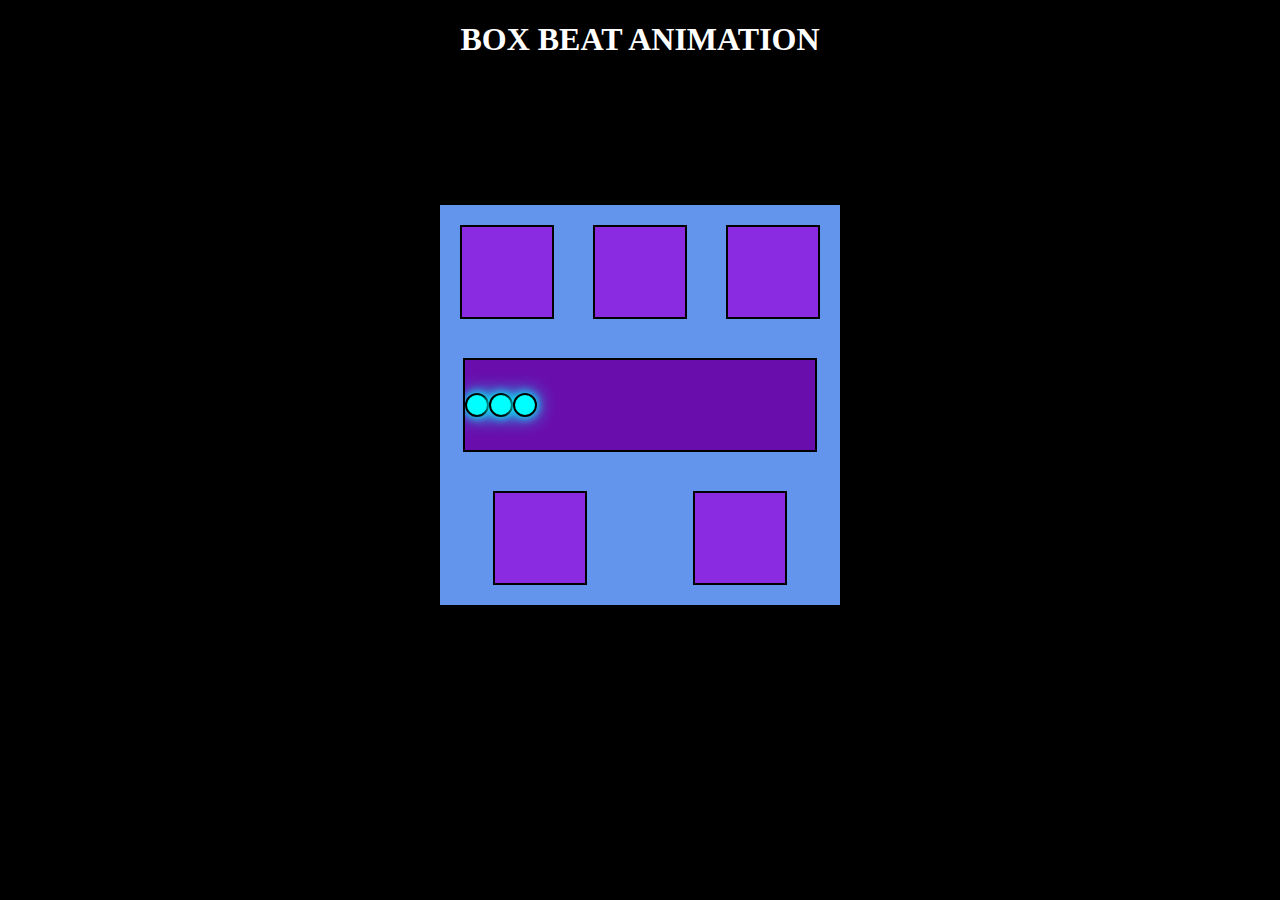
<file: div.html>
<!DOCTYPE html>
<html lang="en">

<head>
    <meta charset="UTF-8">
    <meta name="viewport" content="width=device-width, initial-scale=1.0">
    <title>Document</title>
    
    <link rel="stylesheet" href="div.css">
</head>

<body>
    <h1 style="color: white;">BOX BEAT ANIMATION</h1>
    <div class="main1">
        
        <div class="main">
            <div class="row">
                <div class="a"></div>
                <div class="b"></div>
                <div class="c"></div>
            </div>
            <div class="row1">

                <div class="d">
                    <div class="d1" style="animation-delay: 0s;"></div>
                    <div class="d1" style="animation-delay: 0.2s;"></div>
                    <div class="d1" style="animation-delay: 0.4s;"></div>
                </div>


            </div>
            <div class="row3">
                <div class="e"></div>
                <div class="f"></div>
            </div>
         
        </div>
    </div>

</body>

</html>
</file>
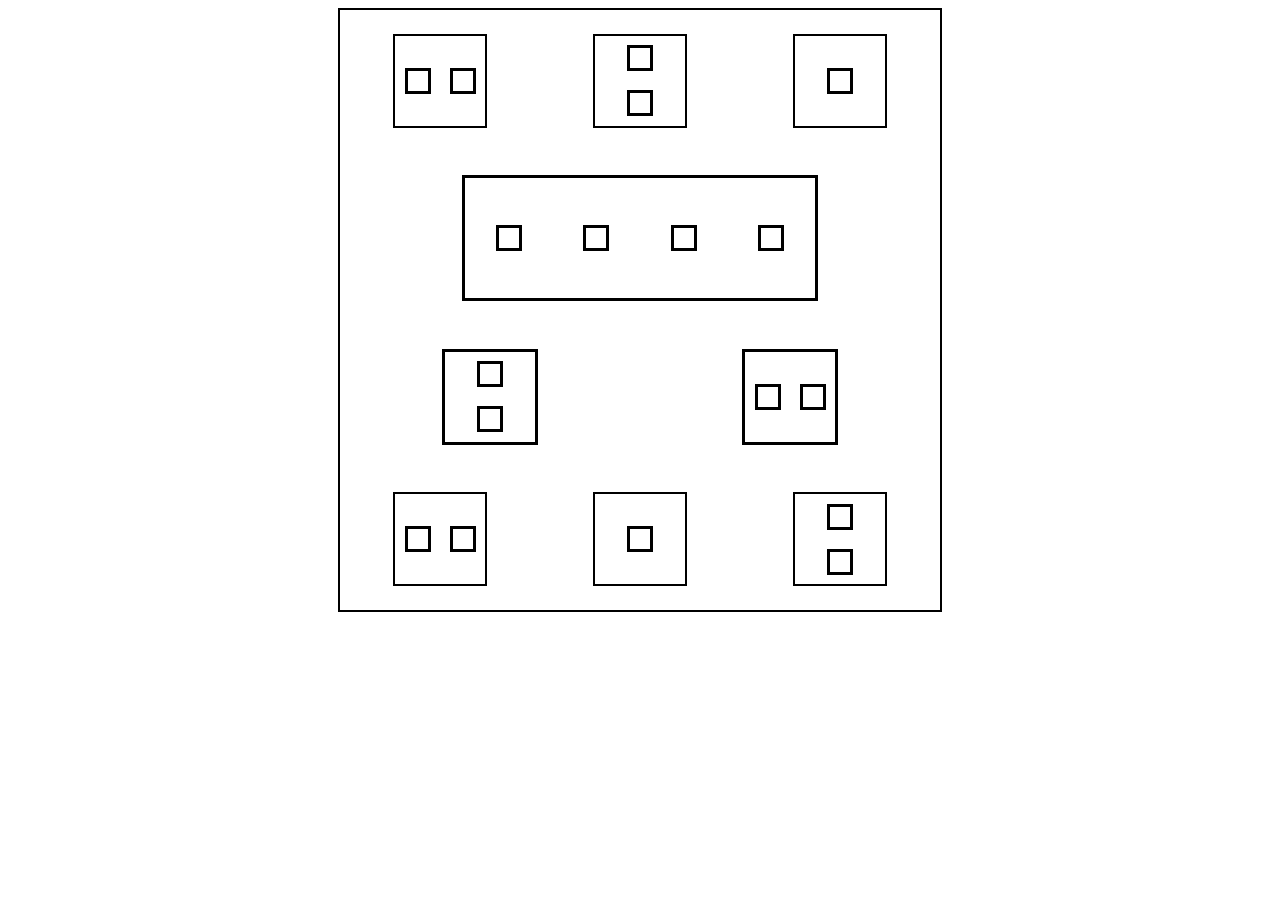
<file: div1.html>
<!DOCTYPE html>
<html lang="en">
<head>
    <meta charset="UTF-8">
    <meta name="viewport" content="width=device-width, initial-scale=1.0">
    <title>DIV</title>
    <link rel="stylesheet" href="div1.css">
</head>

<body>
    <div class="main1">
    <div class="main">
            <div class="row">
                <div class="a"> 
                    <div class="a1"></div>
                    <div class="a2"></div>
                </div>
                <div class="b">
                    <div class="b1"></div>
                    <div class="b2"></div>

                </div>
                <div class="c">
                    <div class="c1"></div>
                </div>
                </div>
                <div class="row1">
                <div class="d">
                    <div class="d1"></div>
                    <div class="d2"></div>
                    <div class="d3"></div>
                    <div class="d4"></div>

                </div>
            </div>
            <div class="row2">
                <div class="e">
                    <div class="e1"></div>
                    <div class="e2"></div>

                </div>

                <div class="f">
                    <div class="f1"></div>
                    <div class="f2"></div>

                </div>
            </div> 
                <div class="row3">
                <div class="g"> 
                    <div class="g1"></div>
                    <div class="g2"></div>
                </div>
                <div class="h">
                    <div class="h1"></div>
                    

                </div>
                <div class="i">
                    <div class="i1"></div>
                    <div class="i2"></div>

                </div>
                </div>
</div>
</div>
            

    
</body>
</html>
</file>
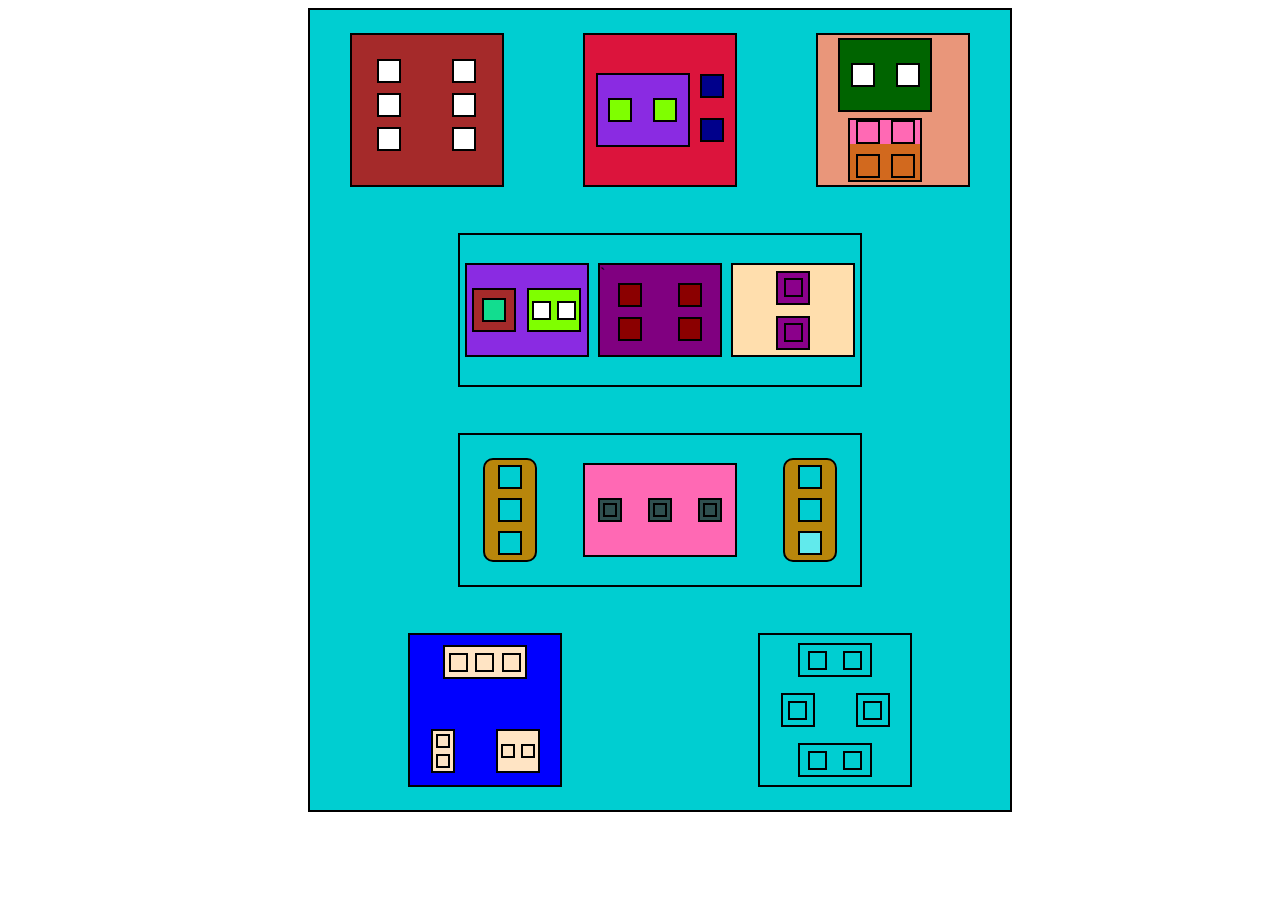
<file: div2.html>
<!DOCTYPE html>
<html lang="en">
<head>
    <meta charset="UTF-8">
    <meta name="viewport" content="width=device-width, initial-scale=1.0">
    <title>Document</title>
    <link rel="stylesheet" href="div2.css">
</head>
<body>
    
    <div class="MAIN">
    <div class="Row1">
                <div class="A">  
                    <div class="A1">
                    <div class="a1"></div>
                    <div class="a2"></div>
                    </div>
                    <div class="A2">
                    <div class="a3"></div>
                    <div class="a4"></div>
                    </div>
                    <div class="A3">
                    <div class="a5"></div>
                    <div class="a6"></div>
                    </div>
                     </div>

                     <div class="B">
                        <div class="B1">
                        <div class="b1"></div>
                        <div class="b2"></div>
                        </div>
                        <div class="B2">
                        <div class="b3"></div>
                        <div class="b4"></div>
                        </div>

                     </div>
                     <div class="C">
                     <div class="C1">
                        <div class="c1"></div>
                        <div class="c2"></div>
                     </div>
                     <div class="C2">
                        <div class="fourbox">
                            <div class="c3"></div>
                            <div class="c4"></div>
                        </div>
                        <div class="fourbox1">
                            <div class="c5"></div>
                            <div class="c6"></div>

                        </div>

                     </div>
                     </div>
    </div>
    <div class="Row2">
        <div class="D">
            <div class="D1">
                <div class="d1">
                    <div class="ind1"></div>
                </div>

                <div class="d2">
                    <div class="ind2"></div>
                    <div class="ind3"></div>

                </div>
             </div>
             <div class="D2">
                `<div class="d3">
                    <div class="ind4"></div>
                    <div class="ind5"></div>
                 </div>
                 <div class="d4">
                    <div class="ind6"></div>
                    <div class="ind7"></div>


                 </div>

             </div>
             <div class="D3">
                <div class="d5">
                    <div class="ind8"></div>
                </div>
                    <div class="d6">
                        <div class="ind9"></div>
                    </div>
                
             </div>


        </div>
    

    </div>

     <div class="R3">
    <div class="Row3">
        
            <div class="E1">
                
                <div class="ind10"></div>
                <div class="ind11"></div>
                <div class="ind12"></div>
                </div>


            <div class="E2">
                <div class="e1">
                    <div class="ind13"></div>
                    
                 </div> 
                 <div class="e1">
                    <div class="ind13"></div>
                    
                 </div> 
                 <div class="e1">
                    <div class="ind13"></div>
                    
                 </div> 

    </div>

                 <div class="E3">
                
                <div class="ind14"></div>
                <div class="ind15"></div>
                <div class="ind16"></div>
                </div>


    </div>
     </div>

     <div class="Row4">

     <div class="FF">
        <div class="F01">
        <div class="F1">
            <div class="f1"></div>
            <div class="f2"></div>
            <div class="f3"></div>



        </div>
        </div>
         <div class="F">
        <div class="F2">
            <div class="f4"></div>
            <div class="f5"></div>




        </div>
        <div class="F3">
            <div class="f6"></div>
            <div class="f7"></div>



        </div>
         </div>
     </div>

         <div class="G">
            <div class="GTPO1">
            
            <div class="G1">
                <div class="g1"></div>
                <div class="g2"></div>

            </div>
            </div>

            <div class="G0">
            <div class="G2">
                <div class="g3"></div>
            </div>
            <div class="G3">
                <div class="g4"></div>
            </div>
            </div>

            <div class="GBOTTOM1">
            <div class="G4">
                <div class="g5"></div>
                <div class="g6"></div>

            </div>
            </div>

            

         </div>

     
     


     </div>
    </div>
    
    

    
    
    
    
</body>
</html>
</file>
<file: div.css>
.a{
    border: 2px solid black;
    height: 90px;
    width: 90px;
    background-color: blueviolet;
    animation: ani 5s linear infinite;
}
.b{
    border: 2px solid black;
    height: 90px;
    width: 90px;
    background-color: blueviolet;
    animation: ani 5s linear infinite;
}
.c{
    border: 2px solid black;
    height: 90px;
    width: 90px;
    background-color: blueviolet;
    animation: ani 5s linear infinite;
}
.d{
    border: 2px solid black;
    height: 90px;
    width: 350px;
    background-color: blueviolet;
    animation: ani 5s linear infinite;
    display: flex;
    align-items: center;
    animation: ball 5s ease-in-out infinite;
}
.row{
    display: flex;
    flex-direction: row;
    justify-content: space-around;
}
.row1{
    display: flex;
    justify-content: center;
}
.e{
    border: 2px solid black;
    height: 90px;
    width: 90px;
    background-color: blueviolet;
    animation: ani 5s linear infinite;
}
.f{
    border: 2px solid black;
    height: 90px;
    width: 90px;
    background-color: blueviolet;
    animation: ani 5s linear infinite;
}
.row3{
    display: flex;
    flex-direction: row;
    justify-content: space-around;
}
.main{
    border: 2px solid black;
    height: 400px;
    width: 400px;
    display: flex;
    flex-direction: column;
    justify-content: space-around;
    background-color: cornflowerblue;
    animation: ani 5s linear infinite;
}
.main1{
    display: flex;
    justify-content: center;
    background-color: black;
    height: 650px;
    align-items: center;
    
}

h1{
    text-align: center;
}


body{
    overflow-y: hidden;
    margin: 0;
    background-color: black;
}
@keyframes ani {
    0%{
        background-color: blue;
    }
    10%{
        background-color: orange;
    }
    20%{
        background-color: purple;
    }
    30%{
        background-color: yellow;
    }
    40%{
        background-color: green;
    }
    50%{
        background-color: black;
    }
    60%{
        background-color: brown;
    }
    70%{
        background-color: grey;
    }
    80%{
        background-color: violet;
        
    }
    90%{
        background-color: darkolivegreen;
    }
    100%{
        background-color: crimson;
        rotate: 360deg;
        
    }
}
/* CSS */
/* Ball styling */
.d1 {
  border: 2px solid black;
  background-color: aqua;
  height: 20px;
  width: 20px;
  border-radius: 50%;
  animation: slideBall 2s ease-in-out infinite;
  box-shadow: 0 0 10px cyan, 0 0 20px aqua;
}

/* Track/Path */
.d {
  border: 2px solid black;
  height: 90px;
  width: 350px;
  background-color: #6a0dad;
  display: flex;
  align-items: center;
  position: relative;
  overflow: hidden;
  /* Removed conflicting animation: ani */
}

/* Slide Animation */
@keyframes slideBall {
  0% {
    transform: translateX(0) translateY(0);
  }
  25% {
    transform: translateX(120px) translateY(-5px);
  }
  50% {
    transform: translateX(310px) translateY(0);
  }
  75% {
    transform: translateX(120px) translateY(-5px);
  }
  100% {
    transform: translateX(0) translateY(0);
  }
}
</file>
<file: div1.css>
.a{
    border: 2px solid black;
    height: 90px;
    width: 90px;
    
    
    
}
.b{
    border: 2px solid black;
    height: 90px;
    width: 90px;
    
    
}
.c{
    border: 2px solid black;
    height: 90px;
    width: 90px;
}
.row{
    display: flex;
    justify-content: space-around;
    flex-direction: row;

}

.a{
    display: flex;
    justify-content: space-around;
    flex-direction: row;
    align-items: center;

}
.a1{
    border: solid black;
    height: 20px;
    width: 20px;
}
.a2{
    border: solid black;
    height: 20px;
    width: 20px;
}


.b{
    display: flex;
    justify-content: space-around;
    flex-direction: column;
    align-items: center;
}
.b1{
    border: solid black;
    height: 20px;
    width: 20px;

}
.b2{
    border: solid black;
    height: 20px;
    width: 20px;
}

.c{
    display: flex;
    justify-content: space-around;
    flex-direction: row;
    align-items: center;
    
}
.c1{
    border: solid black;
    height: 20px;
    width: 20px;
}
.row1{
    display: flex;
    justify-content: center;

}

.d{
        border: solid black;
    height: 120px;
    width: 350px;
    display: flex;
    justify-content: space-around;
    flex-direction: row;
    align-items: center;

}

.d1{
    border: solid black;
    height: 20px;
    width: 20px;
    
    
}
.d2{
    border: solid black;
    height: 20px;
    width: 20px;
}.d3{
    border: solid black;
    height: 20px;
    width: 20px;
}.d4{
    border: solid black;
    height: 20px;
    width: 20px;
}

.row2{
    display: flex;
    justify-content: space-around;
    flex-direction: row;
}
.e{
    border: solid black;
    height: 90px;
    width: 90px;
     display: flex;
    justify-content: space-around;
    flex-direction: column;
    align-items: center;

}
.e1{
    border: solid black;
    height: 20px;
    width: 20px;
}
.e2{
    border: solid black;
    height: 20px;
    width: 20px;
}
.f{
     display: flex;
    justify-content: space-around;
    flex-direction: row;
    align-items: center;
    border: solid black;
    height: 90px;
    width: 90px;

}
.f1{
    border: solid black;
    height: 20px;
    width: 20px;
}
.f2{
    border: solid black;
    height: 20px;
    width: 20px;
}
.g{
    border: 2px solid black;
    height: 90px;
    width: 90px;
    
    
    
}
.h{
    border: 2px solid black;
    height: 90px;
    width: 90px;
    
    
}
.i{
    border: 2px solid black;
    height: 90px;
    width: 90px;
}
.row3{
    display: flex;
    justify-content: space-around;
    flex-direction: row;

}

.g{
    display: flex;
    justify-content: space-around;
    flex-direction: row;
    align-items: center;

}
.g1{
    border: solid black;
    height: 20px;
    width: 20px;
}
.g2{
    border: solid black;
    height: 20px;
    width: 20px;
}


.h{
    display: flex;
    justify-content: space-around;
    flex-direction: column;
    align-items: center;
}
.h1{
    border: solid black;
    height: 20px;
    width: 20px;

}


.i{
    display: flex;
    justify-content: space-around;
    flex-direction: column;
    align-items: center;
    
}
.i1{
    border: solid black;
    height: 20px;
    width: 20px;
}
.i2{
    border: solid black;
    height: 20px;
    width: 20px;
}

.main{
    border: 2px solid black;
    height: 600px;
    width: 600px;
    display: flex;
    justify-content: space-around;
    flex-direction: column;
}
.main1{
    display: flex;
    justify-content: center;
}
</file>
<file: div2.css>
/* FIRST BOX*/

.MAIN{
    border: 2px solid black;
    height: 800px;
    width: 700px;
    display: flex;
    flex-direction: column;
    justify-content: space-around;
    margin-left: 300px;
    background-color: darkturquoise;
    background-image: url(https://images.unsplash.com/photo-1721146653989-7b2563c521da?fm=jpg&q=60&w=3000&ixlib=rb-4.1.0&ixid=M3wxMjA3fDB8MHxzZWFyY2h8Mnx8c2ltcGxlJTIwZmxvd2VyfGVufDB8fDB8fHww);
    background-size: cover;2


}


.Row1{
    display: flex;
    flex-direction: row;    
    justify-content: space-around;
    
}

.A{
    border: 2px solid black;
    height: 150px;
    width: 150px;
    display: flex;
    justify-content: center;
    flex-direction: column;
    background-color: brown;
    animation: ani 5s linear infinite;

}
.a1{
    border: 2px solid black;
    height: 20px;
    width: 20px;
    background-color: white;
    
}
.a2{
    border: 2px solid black;
    height: 20px;
    width: 20px;
    background-color: white;
   

}
.A1{
    display: flex;
    justify-content: space-around;
    flex-direction: row;
    margin-bottom: 10px;
    
}


.a3{
    border: 2px solid black;
    height: 20px;
    width: 20px;
    background-color: white;
    

}
.a4{
    border: 2px solid black;
    height: 20px;
    width: 20px;
    background-color: white;
    
}
.A2{
    display: flex;
    justify-content: space-around;
    flex-direction: row;
    margin-bottom: 10px;
    
}


.a5{
    border: 2px solid black;
    height: 20px;
    width: 20px;
    background-color: white;
    


}
.a6{
    border: 2px solid black;
    height: 20px;
    width: 20px;
    background-color: white;
    
}
.A3{
    display: flex;
    justify-content: space-around;
    flex-direction: row;
    margin-bottom: 10px;
    
}

/*second box*/

.B{
    border: 2px solid black;
    height: 150px;
    width: 150px;
    display: flex;
    justify-content: center;
    align-items: center;
    background-color: crimson;
    animation: ani 5s linear infinite reverse;

    

}
.B1{
    border: 2px solid black;
    height: 70px;
    width: 90px;
    display: flex;
    justify-content: space-around;
    flex-direction: row;
    align-items: center;
    background-color: blueviolet;
    
    

}
.b1{
    border: 2px solid black;
    height: 20px;
    width: 20px;
    background-color: chartreuse;
}
.b2{
    border: 2px solid black;
    height: 20px;
    width: 20px;
    background-color: chartreuse;

}

.B2{
    display: flex;
    flex-direction: column;
    margin-left: 10px;
    margin-bottom: 25px;

}

.b3{
    border: 2px solid black;
    height: 20px;
    width: 20px;
    margin-top: 20px;
    background-color: darkblue;
}
.b4{
    border: 2px solid black;
    height: 20px;
    width: 20px;
    margin-top: 20px;
    background-color: darkblue;

}

/*THIRD BOX*/

.C{
    border: 2px solid black;
    height: 150px;
    width: 150px;
    display: flex;
    justify-content: space-around;
    flex-direction: column;
    background-color: darksalmon;
    animation: ani 5s linear infinite alternate-reverse;

    

}
.C1{
    border: 2px solid black;
    height: 70px;
    width: 90px;
    display: flex;
    justify-content: space-around;
    flex-direction: row;
    align-items: center;
    margin-left: 20px;
    background-color: darkgreen;
    

}
.c1{
    border: 2px solid black;
    height: 20px;
    width: 20px;
    background-color: white;
}
.c2{
    border: 2px solid black;
    height: 20px;
    width: 20px;
    background-color: white;

}
.C2{
    border: 2px solid black;
    height: 60px;
    width: 70px;
    display: flex;
    justify-content: space-around;
    flex-direction: column;
    margin-left: 30px;
    background-color: chocolate;
}

.fourbox{
    display: flex;
    justify-content: space-around;
    flex-direction: row;
    margin-bottom: 10px;
    background-color: hotpink;
}

.c3{
    border: 2px solid black;
    height: 20px;
    width: 20px;
    background-color: hotpink;

}
.c4{
    border: 2px solid black;
    height: 20px;
    width: 20px;
    background-color: hotpink;
    

    

}

.fourbox1{
    display: flex;
    justify-content: space-around;
    flex-direction: row;
    margin-bottom: 10px;
}
.c5{
    border: 2px solid black;
    height: 20px;
    width: 20px;
}

.c6{
    border: 2px solid black;
    height: 20px;
    width: 20px;
}

/*FOUR box*/

.Row2{
    display: flex;
    flex-direction: row;
    justify-content: space-around;
}


.D{
    border: 2px solid black;
    height: 150px;
    width: 400px;
    display: flex;
    justify-content: space-around;
    align-items: center;
    flex-direction: row;
    
    
}
.D1{
    border: 2px solid black;
    height: 90px;
    width: 120px;
    display: flex;
    justify-content: space-around;
    align-items: center;
    background-color: blueviolet;
    animation: ani 5s linear infinite reverse;

}
.d1{
    border: 2px solid black;
    height: 40px;
    width: 40px;
    display: flex;
    justify-content: space-around;
    align-items: center;
    background-color: brown;
    
}
.ind1{
    border: 2px solid black;
    height: 20px;
    width: 20px;
    background-color: rgb(18, 221, 143);
    
}

.d2{
    border: 2px solid black;
    height: 40px;
    width: 50px;
    display: flex;
    justify-content: space-around;
    align-items: center;
    background-color: chartreuse;
}
.ind2{
    border: 2px solid black;
    height: 15px;
    width: 15px;
    background-color: white;
}
.ind3{
    border: 2px solid black;
    height: 15px;
    width: 15px;
    background-color: white;

}

.D2{
    border: 2px solid black;
    height: 90px;
    width: 120px;
    background-color: purple;
    animation: ani 5s linear infinite;

    
}
.d3{
    display: flex;
    justify-content: space-around;
    flex-direction: row;
    margin-bottom: 10px;
   
}
.ind4{
    border: 2px solid black;
    height: 20px;
    width: 20px;
    background-color: darkred;

}
.ind5{
    border: 2px solid black;
    height: 20px;
    width: 20px;
    background-color: darkred;


}
.d4{
    display: flex;
    justify-content: space-around;
    flex-direction: row;
}
.ind6{
    border: 2px solid black;
    height: 20px;
    width: 20px;
    background-color: darkred;


}
.ind7{
    border: 2px solid black;
    height: 20px;
    width: 20px;
    background-color: darkred;


}

.D3{
    border: 2px solid black;
    height: 90px;
    width: 120px;
    display: flex;
    justify-content: space-around;
    flex-direction: column;
    align-items: center;
    background-color: navajowhite;
    animation: ani 5s linear infinite reverse;


}
.d5{
    border: 2px solid black;
    height: 30px;
    width: 30px;
    display: flex;
    justify-content: space-around;
    align-items: center;
    background-color: darkmagenta;
}


.ind8{
    border: 2px solid black;
    height: 15px;
    width: 15px;

}
.d6{
    border: 2px solid black;
    height: 30px;
    display: flex;
    width: 30px;
    justify-content: space-around;
    align-items: center;
    background-color: darkmagenta;

}


.ind9{
    border: 2px solid black;
    height: 15px;
    width: 15px;

}

/* FIVE BOX*/

.Row3{
    display: flex;
    flex-direction: row;
    justify-content: space-around;
    align-items: center;
    border: 2px solid black;
    height: 150px;
    width: 400px;
    
}


.E1{
    border: 2px solid black;
    height: 100px;
    width: 50px;
    display: flex;
    justify-content: space-around;
    align-items: center;
    flex-direction: column;
    background-color: darkgoldenrod;
    animation: ani 5s linear infinite;
    border-radius: 10px;

    
    
}

.ind10{
    border: 2px solid black;
    height: 20px;
    width: 20px;
    background-color: darkturquoise;
}
.ind11{
    border: 2px solid black;
    height: 20px;
    width: 20px;
    background-color: darkturquoise;

}
.ind12{
    border: 2px solid black;
    height: 20px;
    width: 20px;
    background-color: darkturquoise;

}



.E2{
    border: 2px solid black;
    height: 90px;
    width: 150px;
    display: flex;
    flex-direction: row;
    justify-content: space-around;
    align-items: center;
    background-color: hotpink;
}
.e1{
    border: 2px solid black;
    height: 20px;
    width: 20px;
    display: flex;
    justify-content: center;
    align-items: center;
    background-color: darkslategrey;
}
.ind13{
    border: 2px solid black;
    height: 10px;
    width: 10px;
}

.R3{
    display: flex;
    justify-content: space-around;
    align-items: center;
}


.E3{
    border: 2px solid black;
    height: 100px;
    width: 50px;
    display: flex;
    justify-content: space-around;
    align-items: center;
    flex-direction: column;
    background-color: darkgoldenrod;
    animation: ani 5s linear infinite;
    border-radius: 10px;


    
    
}

.ind14{
    border: 2px solid black;
    height: 20px;
    width: 20px;
    background-color: darkturquoise;

}
.ind15{
    border: 2px solid black;
    height: 20px;
    width: 20px;
    background-color: darkturquoise;

}
.ind16{
    border: 2px solid black;
    height: 20px;
    width: 20px;
    background-color: rgb(97, 234, 236);

}


/* SIX BOX*/

.Row4{
    display: flex;
    flex-direction: row;
    justify-content: space-around;
    
}

.FF{
    border: 2px solid black;
    height: 150px;
    width: 150px;
    background-color: blue;
    

    
    
}

.F01{
    display: flex;
    flex-direction: row;
    justify-content: space-around;
    align-items: center;
    margin-top: 10px;
    
    

}

.F1{
    border: 2px solid black;
    height: 30px;
    width: 80px;
    display: flex;
    flex-direction: row;
    justify-content: space-around;
    align-items: center;
    background-color: bisque;
}

.f1{
    border: 2px solid black;
    height: 15px;
    width: 15px;
     
}
.f2{
    border: 2px solid black;
    height: 15px;
    width: 15px;
     
}
.f3{
    border: 2px solid black;
    height: 15px;
    width: 15px;
     
}


.F{
    display: flex;
    flex-direction: row;
    justify-content: space-around;
    align-items: center;
    margin-top: 50px;
}

.F2{
    border: 2px solid black;
    height: 40px;
    width: 20px;
    display: flex;
    flex-direction: column;
    justify-content: space-around;
    align-items: center;
    background-color: bisque;

    
}

.f4{
    border: 2px solid black;
    height: 10px;
    width: 10px;
}
.f5{
    border: 2px solid black;
    height: 10px;
    width: 10px;

}

.F3{
    border: 2px solid black;
    height: 40px;
    width: 40px;
    display: flex;
    flex-direction: row;
    justify-content: space-around;
    align-items: center;
    background-color: bisque;

    
}

.f6{
    border: 2px solid black;
    height: 10px;
    width: 10px;
}
.f7{
    border: 2px solid black;
    height: 10px;
    width: 10px;

}





.G{
    border: 2px solid black;
    height: 150px;
    width: 150px;
    display: flex;
    flex-direction: column;
    justify-content: space-around;
    animation: ani 5s linear infinite reverse;

    
    

}
.GTPO1{
    display: flex;
    flex-direction: row;
    justify-content: space-around;
    align-items: center;
}

.G1{
    border: 2px solid black;
    height: 30px;
    width: 70px;
    display: flex;
    
    justify-content: space-around;
    align-items: center;

}

.g1{
    border: 2px solid black;
    height: 15px;
    width: 15px;
}
.g2{
    border: 2px solid black;
    height: 15px;
    width: 15px;
}


.G2{
    border: 2px solid black;
    height: 30px;
    width: 30px;
    display: flex;
    
    justify-content: space-around;
    align-items: center;

}
.g3{
    border: 2px solid black;
    height: 15px;
    width: 15px;
}
.G3{
    border: 2px solid black;
    height: 30px;
    width: 30px;
    display: flex;
    
    justify-content: space-around;
    align-items: center;

}
.g4{
    border: 2px solid black;
    height: 15px;
    width: 15px;
}
.G0{
    display: flex;
    flex-direction: row;
    justify-content: space-around;
    

    
}

.G4{
    border: 2px solid black;
    height: 30px;
    width: 70px;
    display: flex;
    
    justify-content: space-around;
    align-items: center;
    

}

.g5{
    border: 2px solid black;
    height: 15px;
    width: 15px;
}
.g6{
    border: 2px solid black;
    height: 15px;
    width: 15px;
}

.GBOTTOM1{
    display: flex;
    flex-direction: row;
    justify-content: space-around;
    align-items: center;
}





@keyframes ani {
    0%{
        background-color: blue;
    }
    10%{
        background-color: orange;
    }
    20%{
        background-color: purple;
    }
    30%{
        background-color: yellow;
    }
    40%{
        background-color: green;
    }
    50%{
        background-color: black;
    }
    60%{
        background-color: brown;
    }
    70%{
        background-color: grey;
    }
    80%{
        background-color: violet;
        
    }
    90%{
        background-color: darkolivegreen;
    }
    100%{
        background-color: crimson;
        rotate: 360deg;
        
    }
}
</file>
